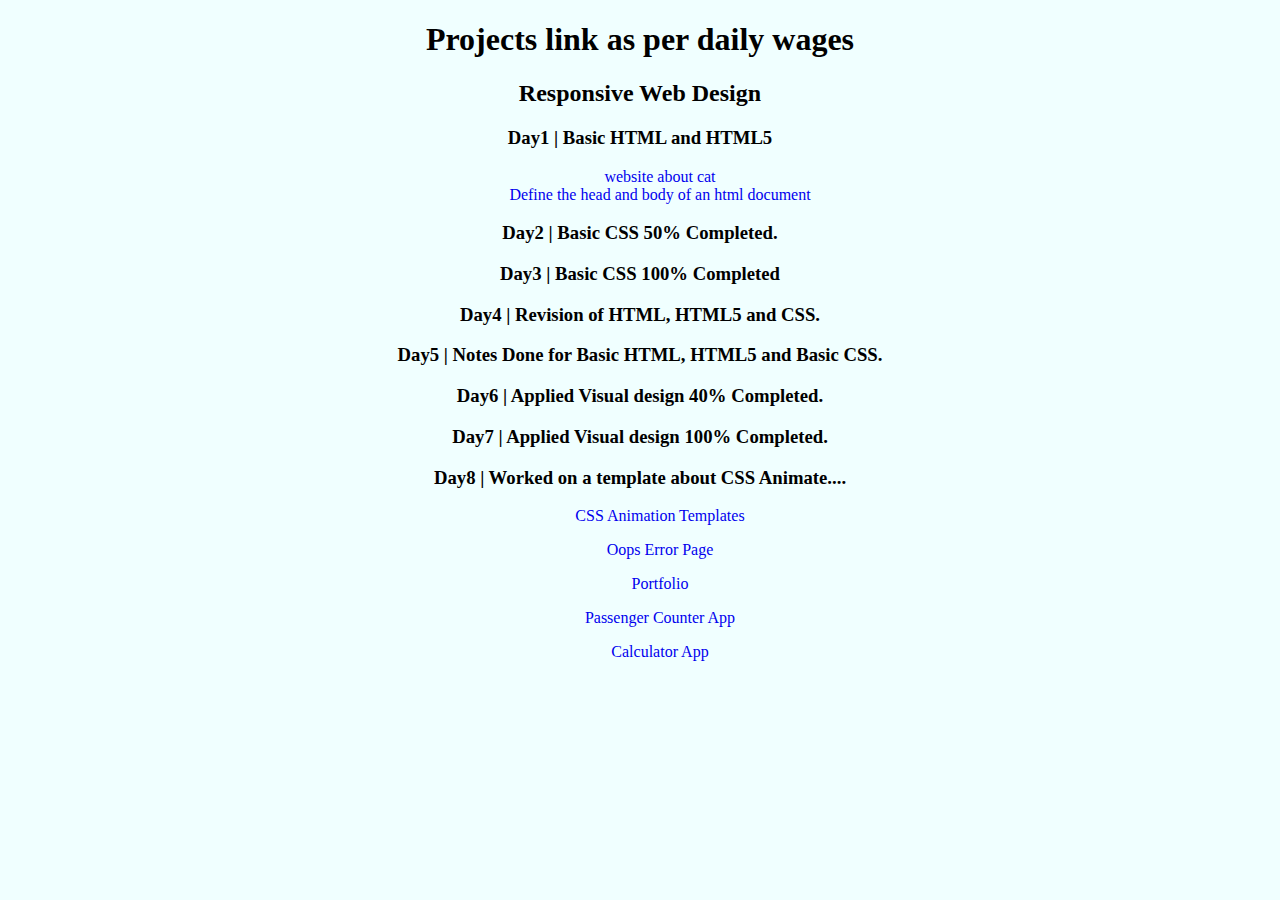
<file: index.html>
<!DOCTYPE html>
<html lang="en">
<head>
    <meta charset="UTF-8">
    <meta http-equiv="X-UA-Compatible" content="IE=edge">
    <meta name="viewport" content="width=device-width, initial-scale=1.0">
    <link rel="shortcut icon" href="img/fav.png" type="image/x-icon">
    <link rel="stylesheet" href="css/style.css">
    <title>100daysofcode | Progress</title>
</head>
<body>
    <h1>Projects link as per daily wages</h1>
    <h2>Responsive Web Design</h2>
    <h3>Day1 | Basic HTML and HTML5</h3>
    <ul>
        <li><a href="basic-html-&-html5/about-cat.html">website about cat</a></li>
        <li><a href="basic-html-&-html5/html5-syntex.html">Define the head and body of an html document</a></li>
    </ul>
    <h3>Day2 | Basic CSS 50% Completed. </h3>
    <ul>
        <li></li>
    </ul>
    <h3>Day3 | Basic CSS 100% Completed</h3>
    <ul>
        <li></li>
    </ul>
    <h3>Day4 | Revision of HTML, HTML5 and CSS.</h3>
    <ul>
        <li></li>
    </ul>
    <h3>Day5 | Notes Done for Basic HTML, HTML5 and Basic CSS.</h3>
    <ul>
        <li></li>
    </ul>
    <h3>Day6 | Applied Visual design 40% Completed.</h3>
    <ul>
        <li></li>
    </ul>
    <h3>Day7 | Applied Visual design 100% Completed.</h3>
    <ul>
        <li></li>
    </ul>
    <h3>Day8 | Worked on a template about CSS Animate....</h3>
    <ul>
        <li><a title="CSS Animation Templates" href="basic-html-&-html5/index-avd.html">CSS Animation Templates</a></li>
    </ul>
    <ul>
        <li><a title="Oops Error Page" href="oops-error/index.html">Oops Error Page</a></li>
    </ul>
    <ul>
        <li><a title="Portfolio" href="fcc-project-portfolio/index.html">Portfolio</a></li>
    </ul>
    <ul>
        <li><a title="Passenger Counter App" href="passenger-counter-app/index.html">Passenger Counter App</a></li>
    </ul>
    <ul>
        <li><a title="calculator-app" href="calculator-app/index.html">Calculator App</a></li>
    </ul>
</body>
</html>
</file>
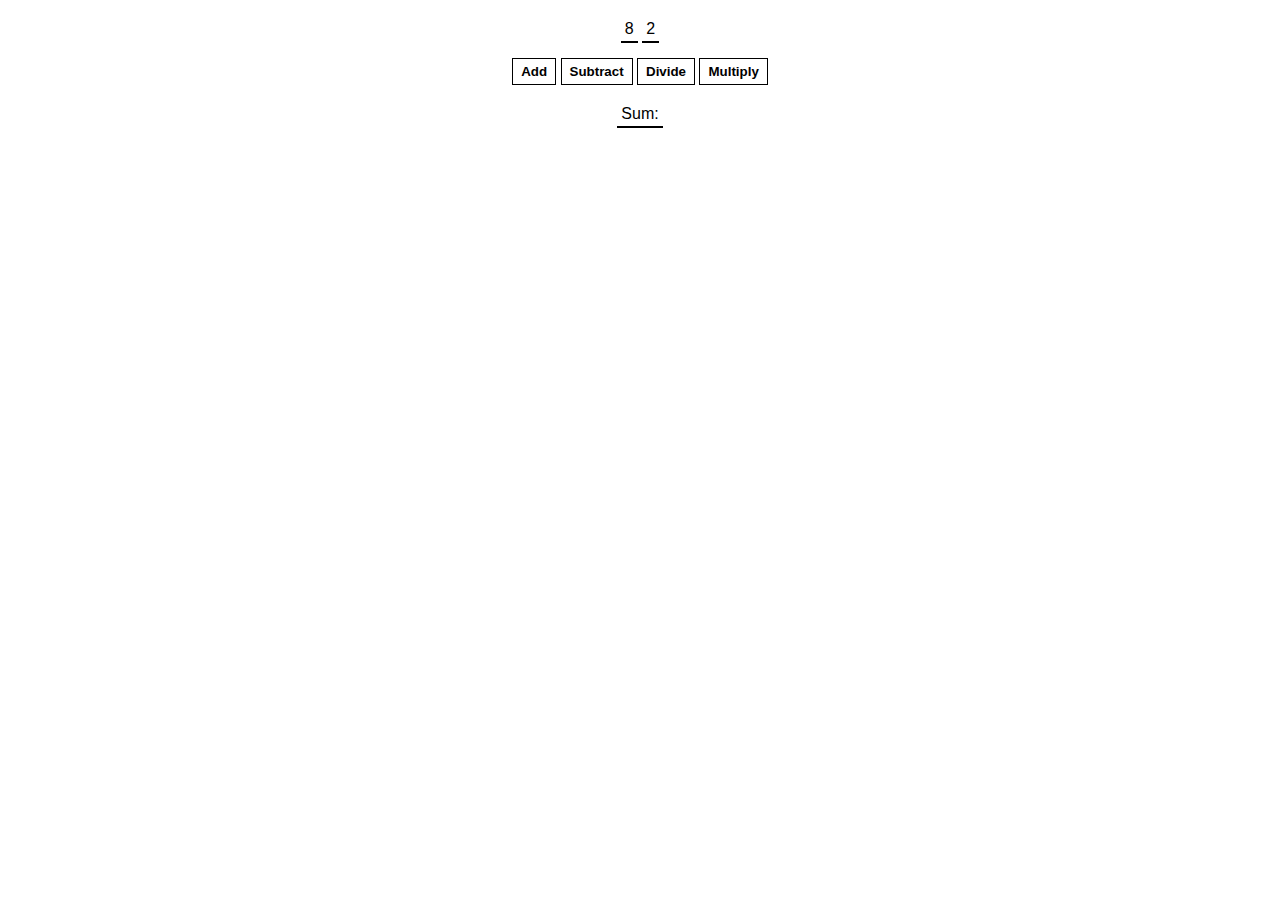
<file: calculator-app/index.html>
<!DOCTYPE html>
<html lang="en">
<head>
    <meta charset="UTF-8">
    <meta http-equiv="X-UA-Compatible" content="IE=edge">
    <meta name="viewport" content="width=device-width, initial-scale=1.0">
    <title>Calculations</title>
    <link rel="stylesheet" href="style.css">
</head>
<body>
    <span id="num1-el"></span>
        <span id="num2-el"></span>
        <br>
        <button onclick="add()">Add</button>
        <button onclick="substract()">Subtract</button>
        <button onclick="divide()">Divide</button>
        <button onclick="multiply()">Multiply</button>
        <br>
        <span id="sum-el">Sum: </span>
        <script src="index.js"></script>
</body>
</html>
</file>
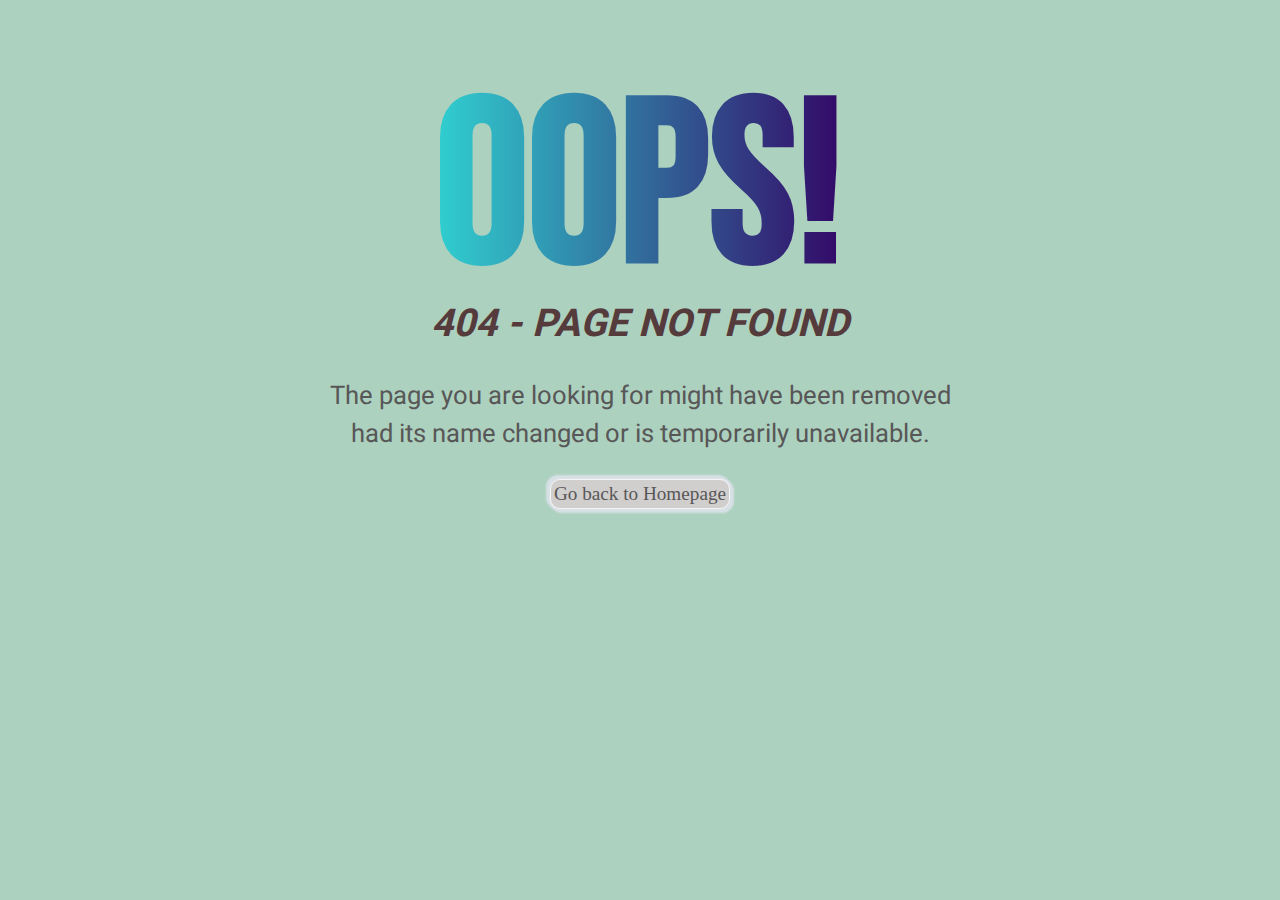
<file: oops-error/index.html>
<!DOCTYPE html>
<html lang="en">
<head>
    <meta charset="UTF-8">
    <meta http-equiv="X-UA-Compatible" content="IE=edge">
    <meta name="viewport" content="width=device-width, initial-scale=1.0">
    <link rel="stylesheet" href="style.css">
    <title>Oops error</title>
</head>
<body>
    <main id="main">
        <h1 id="oops">Oops!</h1>
        <h4 id="pnf">404 - PAGE NOT FOUND</h4>
        <p id="text">The page you are looking for might have been removed had its name changed or is temporarily unavailable.</p>
        <a id="btn" href="https://jaysingh9518.github.io/">Go back to Homepage</a>
    </main>
</body>
</html>
</file>
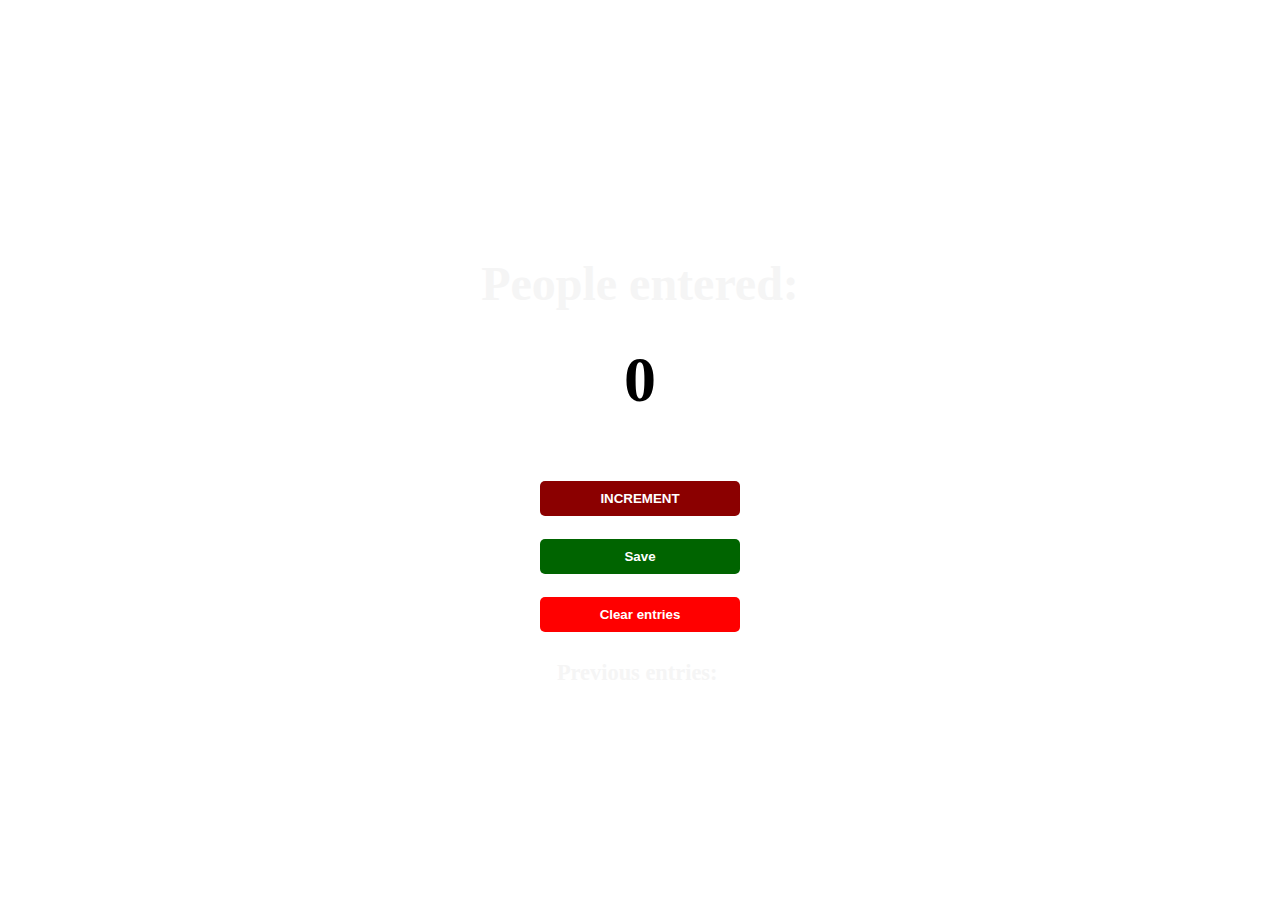
<file: passenger-counter-app/index.html>
<!DOCTYPE html>
<html lang="en">
<head>
    <meta charset="UTF-8">
    <meta http-equiv="X-UA-Compatible" content="IE=edge">
    <meta name="viewport" content="width=device-width, initial-scale=1.0">
    <link rel="stylesheet" href="style.css">
    <title>Passenger Counter App</title>
</head>
<body>
    <h1>People entered:</h1>
    <h2 id="count-el">0</h2>
    <button id="increment-btn" onclick="increment()">INCREMENT</button>
    <br>
    <button id="save-btn" onclick="save()">Save</button>
    <br>
    <button id="reset-btn" onclick="document.location.reload(true)">Clear entries</button>
    
    <p id="save-el">Previous entries:&nbsp</p>
    <script src="index.js"></script>
</body>
</html>
</file>
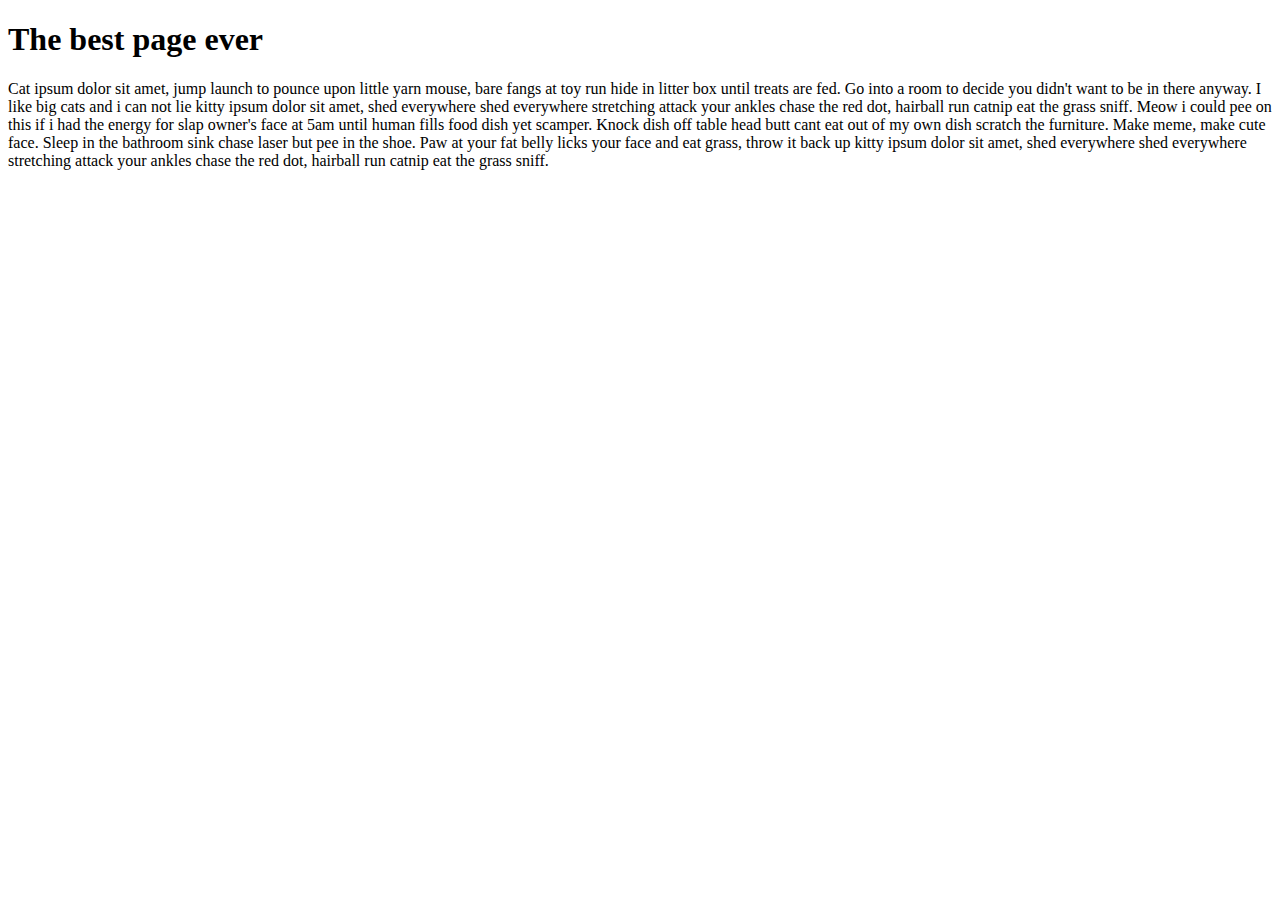
<file: basic-html-&-html5/html5-syntex.html>
<!DOCTYPE html>
<html>
<head>
  <title>The best page ever</title>
</head>
<body>
  <h1>The best page ever</h1>
  <p>Cat ipsum dolor sit amet, jump launch to pounce upon little yarn mouse, bare fangs at toy run hide in litter box until treats are fed. Go into a room to decide you didn't want to be in there anyway. I like big cats and i can not lie kitty ipsum dolor sit amet, shed everywhere shed everywhere stretching attack your ankles chase the red dot, hairball run catnip eat the grass sniff. Meow i could pee on this if i had the energy for slap owner's face at 5am until human fills food dish yet scamper. Knock dish off table head butt cant eat out of my own dish scratch the furniture. Make meme, make cute face. Sleep in the bathroom sink chase laser but pee in the shoe. Paw at your fat belly licks your face and eat grass, throw it back up kitty ipsum dolor sit amet, shed everywhere shed everywhere stretching attack your ankles chase the red dot, hairball run catnip eat the grass sniff.</p>
</body>
</html>
</file>
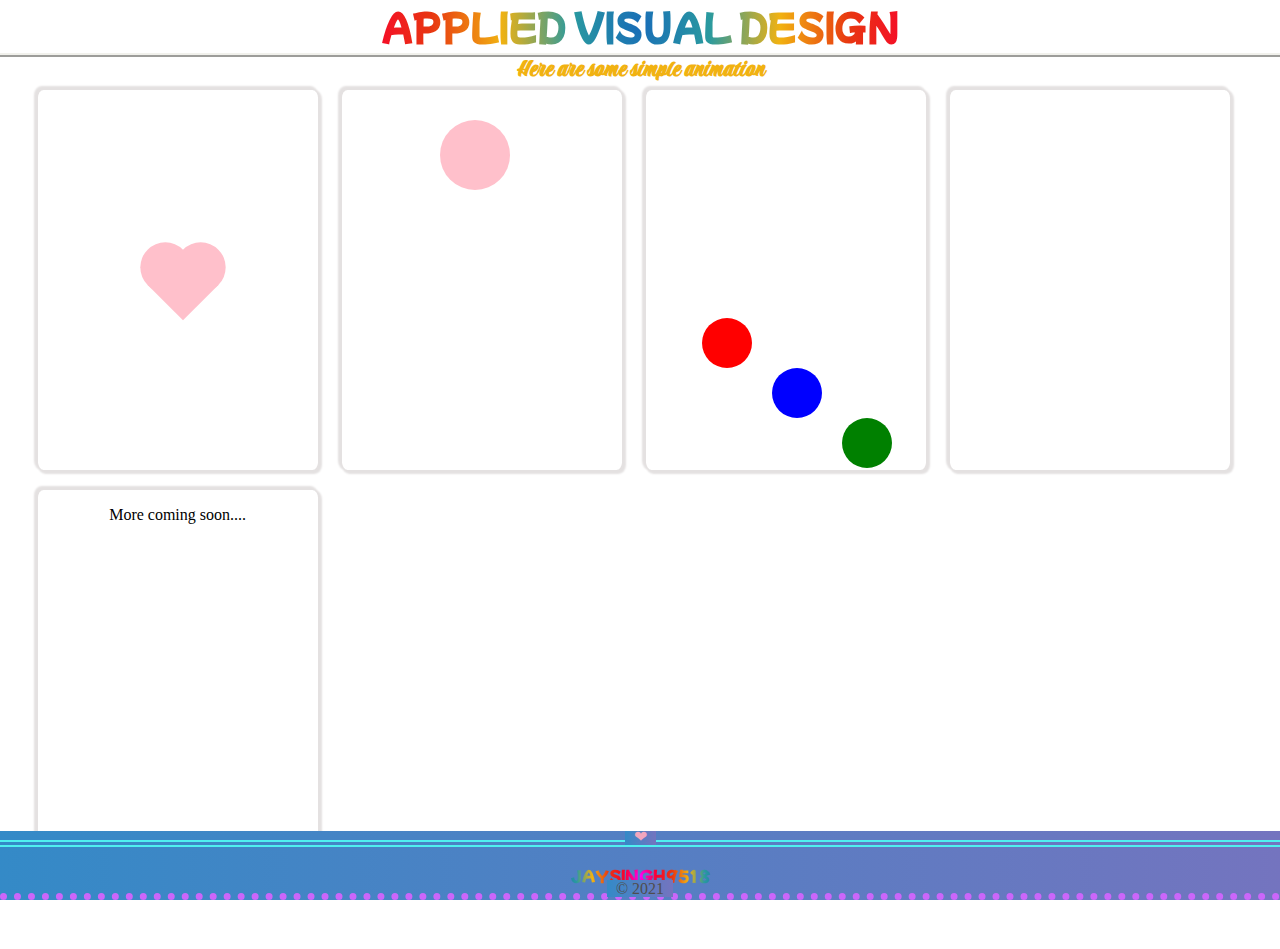
<file: basic-html-&-html5/index-avd.html>
<!DOCTYPE html>
<html lang="en">
<head>
    <meta charset="UTF-8">
    <meta http-equiv="X-UA-Compatible" content="IE=edge">
    <meta name="viewport" content="width=device-width, initial-scale=1.0">
    <link rel="stylesheet" href="../css/style-avd.css">
    <link href="https://fonts.googleapis.com/css2?family=Praise&display=swap" rel="stylesheet">
    <title>Poroject on Applied Visual Design</title>
</head>
<body>
    <header id="header">
        <h1>Applied Visual Design</h1>
        <hr>
        <h2>Here are some simple animation</h2>
    </header>
    
    <div id="container" class="wrapper">
        <div class="box">
            <div class="heart"></div>
        </div>
        <div class="box">
            <div class="bounce1"></div>
        </div>
        <div class="box">
            <div class="balls" id="red"></div>
            <div class="balls" id="blue"></div>
            <div class="balls" id="green"></div>
        </div>
        <div class="box">
            <div class="star-1 stars"></div>
            <div class="star-2 stars"></div>
            <div class="star-3 stars"></div>
        </div>
        <div class="box">
            <p>More coming soon....</p>
        </div>
        <br>
    </div>
    <br>
    <footer id="footer">
        <hr id="hr1">
        <h4 id="link"><a title="My Portfolio" href="https://jaysingh9518.github.io/">jaysingh9518</a></h4>
        <hr id="hr2">
    </footer>
</body>
</html>
</file>
<file: css/style.css>
body{
    background-color: azure;
    align-items: center;
    text-align: center;
}
ul{
    list-style: none;
}
a{
    text-decoration: none;
}
a:hover{
    font-size: 120%;
    color:lightblue;
}

a:active {
    color: lightcoral;
}

a:visited {
    color: none;
}
</file>
<file: calculator-app/style.css>
body {
    font-family: Arial, Helvetica, sans-serif;
    padding: 20px 0;
    margin: 0;
    text-align: center;
}

span {
    border-bottom: 2px solid black;
    padding: 4px;
}

button {
    margin: 20px 0;
    background: white;
    color: black;
    border: 1px solid black;
    font-weight: bold;
    cursor: pointer;
    padding: 5px 8px;
}
</file>
<file: oops-error/style.css>
@import url('https://fonts.googleapis.com/css2?family=Bebas+Neue&display=swap');
@import url('https://fonts.googleapis.com/css2?family=Heebo:wght@500&display=swap');

:root {
    --font-1: "Bebas Neue";
    --font-2: "Heebo";
    --bg-color: rgba(145, 193, 170, 0.75);
    --text-color: #553b3b;
    --text-color2: #585757;
    --bsd-color1: rgba(229, 230, 243, 0.75);
    --bsd-color2: rgba(222, 241, 232, 0.75);
}

body {
    background-color: var(--bg-color);
}

#main {
    margin-top: 7%;
    display: flex;
    flex-direction: column;
    align-items: center;
}

#oops {
    margin: 0;
    text-transform: uppercase;
	background: linear-gradient(to right, #30CFD0 0%, #330867 100%);
	-webkit-background-clip: text;
	-webkit-text-fill-color: transparent;
	font-size: 18vw;
    font-family: var(--font-1);
    line-height: 90%;
}

#pnf {
    font-size: 3vw;
    margin: 0;
    font-family: var(--font-2);
    font-style: oblique;
    color: var(--text-color);
}

#text {
    font-size: 2vw;
    font-family: var(--font-2);
    color: var(--text-color2);
    width: 50%;
    text-align: center;
}

#btn {
    text-decoration: none;
    border: 1px solid whitesmoke;
    border-radius: 10px;
    font-size: 1.5vw;
    padding: 3px;
    color: var(--text-color2);
    background-color: rgb(209, 206, 206);
    box-shadow: 2px 2px 2px 2px var(--bsd-color1), -2px -2px 2px 2px var(--bsd-color1);

}

#btn:hover {
    background-color: rgb(231, 228, 228);
    box-shadow: 2px 2px 2px 2px var(--bsd-color2), -2px -2px 2px 2px var(--bsd-color2);
    font-size: 1.75vw;
}

@media (max-width:640px) {
    #main {
        margin-top: 35%;
    }
    
    #oops {
        font-size: 25vw;
    }

    #pnf {
        font-size: 7vw;
    }

    #text {
        font-size: 5vw;
    }

    #btn {
        font-size: 4vw;
    }

    #btn:hover {
        font-size: 4.25vw;
    }
}
</file>
<file: passenger-counter-app/style.css>
body {
    width: 100vw;
    height: 100vh;
    margin: 0%;
    padding: 0%;
    font-weight: bold;
    color: rgb(245, 245, 245);
    display: flex;
    flex-direction: column;
    justify-content: center;
    align-items: center;
    background-image: url("https://ik.imagekit.io/loffi15zjdv3/bg-for-psg-app_wfFMqDYsDpe?updatedAt=1639109795877");
    background-repeat: no-repeat;
    background-size: cover;
    background-position: center;
}

h1 {
    margin-top: 5%;
    font-size: 3em;
}

h2 {
    color: black;
    font-size: 4em;
    margin-top: 0%;
    margin-bottom: 5%;
}

button {
    border: none;
    padding-top: 10px;
    padding-bottom: 10px;
    color: white;
    font-weight: bold;
    width: 200px;
    margin-bottom: 5px;
    border-radius: 5px;
}

#increment-btn {
    background: darkred;
}

#save-btn {
    background: darkgreen;
}

#reset-btn {
    background: red;
}

button:hover {
    border: 5px solid rgba(0, 0, 255, 0.356);
}
button:active {
    border: 5px solid rgba(0, 0, 255, 0.155);
}

p {
    font-size: 1.4em;
    margin-left: 10%;
    margin-right: 10%;
}
</file>
<file: css/style-avd.css>
@import url('https://fonts.googleapis.com/css2?family=Mochiy+Pop+P+One&display=swap');

@media (max-width: 350px) {
    :root {
      /* Only change code below this line */
    --box-size: 200px;
    
      /* Only change code above this line */
    }
  }

:root{
    width: 100%;
    height: 100%;
    --box-size: 280px;
    --box-heght: 380px;
    --color-1: #186cb8;
    --color-2: #2a9a9f;
    --color-3: #f1b211;
    --color-4: #e83611;
    --color-5: #f9002f;
    --color-6: #ff00ff;
}

body {
  width: 100%;
  height: 100vh;
  margin: 0%;
  padding: 0%;
  overflow-x: hidden;
  animation: backdiv 5s infinite;
  text-align: center;
}

#header {
  height: 80px;
}

#header h1 {
    /* text-align: center;
    font-family: "Mochiy Pop P One", sans-serif; /* Mochiy Pop P One font imported in css */
    /* margin: 0%;
    padding: 0%;
     */
     display: inline-flex;
     font-size: 35px;
     line-height: 0;
     padding: 20px;
     margin: 0.5%;
     font-family: 'Mochiy Pop P One', sans-serif;
     text-transform: uppercase;
     background: radial-gradient(
       circle farthest-corner at center center,
       var(--color-1),
       var(--color-2),
       var(--color-3),
       var(--color-4),
       var(--color-5)
     ) no-repeat;
     -webkit-background-clip: text;
     -webkit-text-fill-color: transparent;
    }

#header h2 {
    text-align: center;
    font-family: "Praise", sans-serif; /* Praise font linked in html*/
    margin: -0.5%;
    padding: 0%;
    color: var(--color-3)
}

#header hr {
    border: none;
    border-top: 4px ridge #f1f1ec;
    color: #f1f3f3;
    overflow: visible;
    text-align: center;
    height: 2px;
    padding: 0.15%;
    margin: 0%;
}

#container {
    width: 100%;
    margin-left: 2%;
    min-height: calc(100vh - 140px);
    /* 90px header + 60px footer = 140px  */
    max-height: calc(100vh - 140px);
}

#footer {
    bottom: 0%;
    position: sticky;
    height: 60px;
    overflow: hidden;
    width: 100%;
    padding-top: 1vh;
    background: linear-gradient(to right, #348AC7, #7474BF); /* W3C, IE 10+/ Edge, Firefox 16+, Chrome 26+, Opera 12+, Safari 7+ */

}

#link {
    display: inline-flex;
     font-size: 15px;
     line-height: 0;
     padding: 10px;
     margin: 0.5%;
     font-family: 'Mochiy Pop P One', sans-serif;
     text-transform: uppercase;
     background: radial-gradient(
       circle farthest-corner at center center,
       var(--color-6),
       var(--color-5),
       var(--color-4),
       var(--color-3),
       var(--color-2),
       var(--color-1)
     ) no-repeat;
     -webkit-background-clip: text;
     -webkit-text-fill-color: transparent;
}

#link a {
    color: #000000;
    text-decoration: none;

}

#hr1 {
    border: none;
    border-top: 0.8vh double #4ff0f0;
    color: #4ff0f0;
    overflow: visible;
    text-align: center;
    height: 1vh;
    padding: 0.15%;
    margin: 0%;
}

#hr1::after {
    color: rgb(241, 166, 190);
    background: linear-gradient(to right, #348AC7, #7474BF);;
    content: "❤";
    padding: 0 1vh;
    position: relative;
    top: -2.4vh;
}

#hr2 {
    border: none;
    border-top: 0.8vh dotted #cb66fa;
    color: #cb66fa;
    overflow: visible;
    text-align: center;
    height: 1vh;
    padding: 0.15%;
    margin: 0%;
}

#hr2::after {
    color: rgb(80, 77, 78);
    background: linear-gradient(to right, #348AC7, #7474BF);;
    content: "\00a9" " 2021";
    padding: 0 1vh;
    position: relative;
    top: -2.4vh;
}

.heart {
    float: left;
    position: relative;
    margin: auto;
    top: 170px;
    right: 0;
    bottom: 0;
    left: 120px;
    background-color: pink;
    height: 50px;
    width: 50px;
    transform: rotate(-45deg);
    animation: heart1 5s infinite;
}

.heart::after {
  background-color: pink;
  content: "";
  border-radius: 50%;
  position: absolute;
  width: 50px;
  height: 50px;
  top: 0px;
  left: 25px;
}
.heart::before {
  content: "";
  background-color: pink;
  border-radius: 50%;
  position: absolute;
  width: 50px;
  height: 50px;
  top: -25px;
  left: 0px;
}

.bounce1 {
    float: left;
    position: relative;
    margin: auto;
    top: 30px;
    right: 0;
    bottom: 0;
    left: 35%;
    background-color: pink;
    height: 70px;
    width: 70px;
    border-radius: 50%;
    /* transform: rotate(-45deg); */
    animation: bounce 2s infinite ease-out;
}

/* .heart1::after {
    background-color: pink;
    content: "";
    border-radius: 50%;
    position: absolute;
    width: 70px;
    height: 70px;
    top: 0;
    left: 80px;
}
.heart1::before {
    content: "";
    background-color: pink;
    border-radius: 50%;
    position: absolute;
    width: 70px;
    height: 70px;
    top: 0px;
    left: 160px;
} */

.balls {
    border-radius: 50%;
    position: relative;
    width: 50px;
    height: 50px;
    top: 60%;
    animation-name: jump;
    animation-duration: 2s;
    animation-iteration-count: infinite;
  }
  #red {
    background: red;
    left: 20%;
    animation-timing-function: linear;
  }
  #blue {
    background: blue;
    left: 45%;
    animation-timing-function: ease-out;
  }
  #green {
    background: green;
    left: 70%;
    animation-timing-function: ease-in, cubic-bezier(0.311, 0.441, 0.444, 1.649);
  }

  .stars {
    background-color: white;
    height: 30px;
    width: 30px;
    border-radius: 50%;
    animation-iteration-count: infinite;
    position: relative;
  }

  .star-1 {
    margin-top: 20%;
    margin-left: 20%;
    animation-duration: 1s;
    animation-name: twinkle;
  }

  .star-2 {
    margin-top: 20%;
    margin-left: 60%;
    animation-duration: 1s;
    animation-name: twinkle2;
  }

  .star-3 {
    margin-top: 40%;
    margin-left: 50%;
    animation-duration: 1s;
    animation-name: twinkle3;
  }

  .box {
    width: var(--box-size);
    height: var(--box-heght);
    border: (5px solid blanchedalmond);
    border-radius: 2%;
    margin: 10px 12px 10px 12px;
    position: relative;
    float: left;
    box-shadow: -2px -2px 2px 2px rgb(228, 225, 225), 2px 2px 2px 2px rgb(228, 225, 225);
    display: inline-block;
  }

  .box:hover {
      transform: scale(1.04);
      box-shadow: 2px 2px 5px 5px rgb(220, 233, 195), -2px -2px 5px 5px rgb(220, 233, 195);
  }

  


/* animation */

@keyframes backdiv {
    0% {
        background: #7474BF;
    }
    20% {
        background: #348AC7;
    }
    40% {
        background: #EC6F66;
    }
    60% {
        background: #F3A183;
    }
    80% {
        background: #49a09d;
    }
    100% {
        background: #5f2c82;
    }   
}

@keyframes heart1 {
    0% {
        transform: scale(1) rotate(-45deg);
    }
    50% {
        transform: scale(0.6) rotate(-45deg);
    }
    0% {
        transform: scale(1) rotate(-45deg);
    }    
}

@keyframes bounce {
    50% {
        top: 300px;
        width: 100px;
        height: 50px;
    }
}

@keyframes jump {
    50% {
      top: 10%;
    }
  }

  @keyframes twinkle {
    20% {
      transform: scale(0.5);
      opacity: 0.5;
    }
  }
    @keyframes twinkle2 {
    20% {
      transform: scale(0.5);
      opacity: 0.5;
    }
  }
    @keyframes twinkle3 {
    20% {
      transform: scale(0.5);
      opacity: 0.5;
    }
  }
</file>
